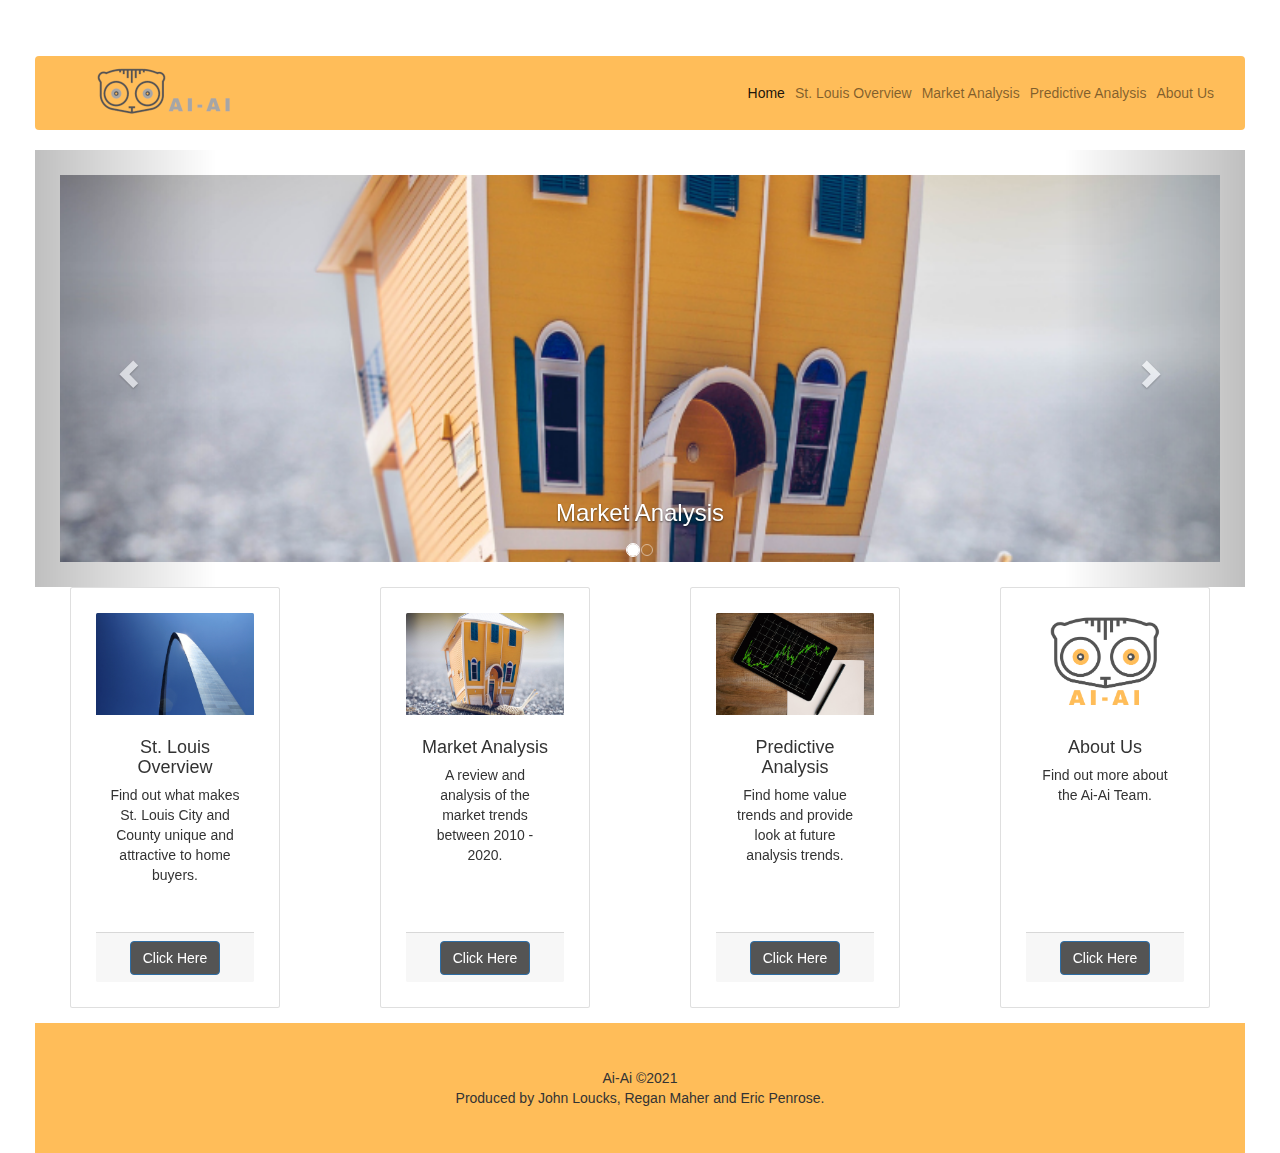
<file: templates/index.html>
<!DOCTYPE html>
<html lang="en">

<head>

  <meta charset="utf-8">
  <meta name="viewport" content="width=device-width, initial-scale=1, shrink-to-fit=no">
  <meta name="description" content="">
  <meta name="author" content="">

  <title>Ai-Ai</title>

  <!-- Bootstrap core CSS -->
  <link href="../static/vendor/bootstrap/css/bootstrap.min.css" rel="stylesheet">
  <script src="https://ajax.googleapis.com/ajax/libs/jquery/3.5.1/jquery.min.js"></script>
  <script src="https://maxcdn.bootstrapcdn.com/bootstrap/3.4.1/js/bootstrap.min.js"></script>
  <script src="https://d3js.org/d3.v5.min.js"></script>

  <!-- Custom styles for this template -->
  
  <link href="https://maxcdn.bootstrapcdn.com/bootstrap/3.4.1/css/bootstrap.min.css" rel="stylesheet">
  <link href="../static/css/heroic-features.css" rel="stylesheet">
</head>

<body>

  <!-- Navigation -->
  <nav class="navbar navbar-expand-lg text-black navbar-light">
    <div class="container-fluid">
      <a class="navbar-brand navbar-left" href="index.html" ></a>
      <img src = "../Logos/PNG/BW_YellowBG.png">
      <button class="navbar-toggler" type="button" data-toggle="collapse" data-target="#navbarResponsive" aria-controls="navbarResponsive" aria-expanded="false" aria-label="Toggle navigation">
        <span class="navbar-toggler-icon"></span>
      </button>
      <div class="collapse navbar-collapse" id="navbarResponsive">
        <ul class="navbar-nav ml-auto navbar-right">
          <li class="nav-item active">
            <a class="nav-link" href="#">Home
              <span class="sr-only">(current)</span>
            </a>
          </li>
          <li class="nav-item">
            <a class="nav-link" href="StLouis_Overview.html">St. Louis Overview</a>
          </li>
          <li class="nav-item">
            <a class="nav-link" href="Market_Analytics.html">Market Analysis</a>
          </li>
          <li class="nav-item">
            <a class="nav-link" href="Predictive_Analysis.html">Predictive Analysis</a>
          </li>
          <li class="nav-item">
            <a class="nav-link" href="About_Us.html">About Us</a>
          </li>
        </ul>
      </div>
    </div>
  </nav>

  <!-- Page Content -->
  <div class="header_container">

    <!-- Jumbotron Header 
    <header class="jumbotron my-4">
      <h1 class="display-3">A Warm Welcome!</h1>
      <p class="lead">Lorem ipsum dolor sit amet, consectetur adipisicing elit. Ipsa, ipsam, eligendi, in quo sunt possimus non incidunt odit vero aliquid similique quaerat nam nobis illo aspernatur vitae fugiat numquam repellat.</p>
      <a href="#" class="btn btn-primary btn-lg">Call to action!</a>
    </header>-->
    <div class="carousel_container">
    <div id="myCarousel" class="carousel slide" data-ride="carousel">
      <!-- Indicators -->
      <ol class="carousel-indicators">
        <li data-target="#myCarousel" data-slide-to="0" class="active"></li>
        <li data-target="#myCarousel" data-slide-to="1"></li>
      </ol>
  
      <!-- Wrapper for slides -->
      <div class="carousel-inner"  alt="Market Analysis">
        <div class="item active">
          <!--<img src="/Images/EventImage.jpg" alt="HawaiiImage">-->
          <img src="../Images/house_750x230.png" >
          <div class="carousel-caption">
            <h3>Market Analysis</h3>
            <!--<p>Money Money.</p>-->
          </div>      
        </div>
  
        <div class="item">
          <!--<img src="/Images/event2.jpg" alt="Image">-->
          <img src="../Images/dataimg_750x250.png" href="Predictive_Analysis.html">
          <div class="carousel-caption" > 
            <h3>Predictive Analysis</h3>
          </div>      
        </div>

        
      </div>
  
      <!-- Left and right controls -->
      <a class="left carousel-control" href="#myCarousel" role="button" data-slide="prev">
        <span class="glyphicon glyphicon-chevron-left" aria-hidden="true"></span>
        <span class="sr-only">Previous</span>
      </a>
      <a class="right carousel-control" href="#myCarousel" role="button" data-slide="next">
        <span class="glyphicon glyphicon-chevron-right" aria-hidden="false"></span>
        <span class="sr-only">Next</span>
      </a>
  </div> 
</div>

    <!-- Page Features -->
    <div class="row text-center">

      <div class="col-lg-3 col-md-6 mb-4">
        <div class="card h-100">
          <img class="card-img-top" src="../Images/StLouisOverview_500x325.png" alt="">
          <div class="card-body">
            <h4 class="card-title">St. Louis Overview</h4>
            <p class="card-text">Find out what makes St. Louis City and County unique and attractive to home buyers.</p>
          </div>
          <div class="card-footer">
            <a href="StLouis_Overview.html" class="btn btn-primary">Click Here</a>
          </div>
        </div>
      </div>
      <div class="col-lg-3 col-md-6 mb-4">
        <div class="card h-100">
          <img class="card-img-top" src="../Images/House_500x325.png" alt="">
          <div class="card-body">
            <h4 class="card-title">Market Analysis</h4>
            <p class="card-text">A review and analysis of the market trends between 2010 - 2020.</p>
          </div>
          <div class="card-footer">
            <a href="Market_Analytics.html" class="btn btn-primary">Click Here</a>
          </div>
        </div>
      </div>

      <div class="col-lg-3 col-md-6 mb-4">
        <div class="card h-100">
          <img class="card-img-top" src="../Images/DataImg_500x325.png" alt="">
          <div class="card-body">
            <h4 class="card-title">Predictive Analysis</h4>
            <p class="card-text">Find home value trends and provide look at future analysis trends.</p>
          </div>
          <div class="card-footer">
            <a href="Predictive_Analysis.html" class="btn btn-primary">Click Here</a>
          </div>
        </div>
      </div>

      <div class="col-lg-3 col-md-6 mb-4">
        <div class="card h-100">
          <img class="card-img-top" src="../Images/AiAi_Logo_500x325.png" alt="">
          <div class="card-body">
            <h4 class="card-title">About Us</h4>
            <p class="card-text">Find out more about the Ai-Ai Team. </p>
          </div>
          <div class="card-footer">
            <a href="About_Us.html" class="btn btn-primary">Click Here</a>
          </div>
        </div>
      </div>

    </div>
    <!-- /.row -->

  </div>
  <!-- /.container -->

  <!-- Footer -->
  
  <footer class="py-5">
    <div class="container">
      <p class="m-0 text-center text-black">Ai-Ai &copy;2021</p>
      <p class="m-0 text-center text-black">Produced by John Loucks, Regan Maher and Eric Penrose.</p>
    </div>
    <!-- /.container -->
  </footer>

  <!-- Bootstrap core JavaScript -->
  <!-- <script src="vendor/jquery/jquery.min.js"></script> -->
  <!-- <script src="vendor/bootstrap/js/bootstrap.bundle.min.js"></script> -->

</body>

</html>
</file>
<file: static/css/heroic-features.css>
/*!
 * Start Bootstrap - Heroic Features (https://startbootstrap.com/template/heroic-features)
 * Copyright 2013-2020 Start Bootstrap
 * Licensed under MIT (https://github.com/StartBootstrap/startbootstrap-heroic-features/blob/master/LICENSE)
 */
body {
  padding-top: 56px;
}

.container {
  background-color: #ffbd59;
  padding: 15px;
  
  text-emphasis-color: #0c0c0c;;
}
/*! Nav Bar and Footer style*/
 nav { 
  background-color:#ffbd59;
  padding: 25px;
  margin-left: 35px;
  margin-right: 35px;
  text-decoration-color: #0c0c0c;
  text-emphasis-position: right
 }

_navbarResponsive {
  text-decoration-color: #0c0c0c;
  text-emphasis-position: right
}

footer {
  background-color:#ffbd59;
  padding: 25px;
  margin-left: 35px;
  margin-right: 35px;
  text-decoration-color: #0c0c0c;
}
 .btn-primary {
  background-color:#545454;

 }

 .header_container{
  margin-left: 35px;
  margin-right: 35px;
 }
/*Carousel*/
 .carousel-inner img {
  width: 100%; /* Set width to 100% */
  margin: auto;
  padding: 25px;
  min-height:200px;
}

form {
  background-color:#cecdcd;
  padding: 25px;
  margin:  auto;
  margin-left: 35px;
  margin-right: 35px;
  margin-bottom: 35px;

}
/* About Us Page Cards */
.jumbotron {  
  background-position: center;
  background-size: cover;
}

.card-horizontal {
  display: flex;
  flex: 1 1 auto;
}
.card {
  padding: 25px;
  margin-left: 35px;
  margin-right: 35px;
  margin-bottom: 35px;
}
/* Hide the carousel text when the screen is less than 600 pixels wide */
@media (max-width: 600px) {
.carousel-caption {
  display: none; 
}
}
</file>
